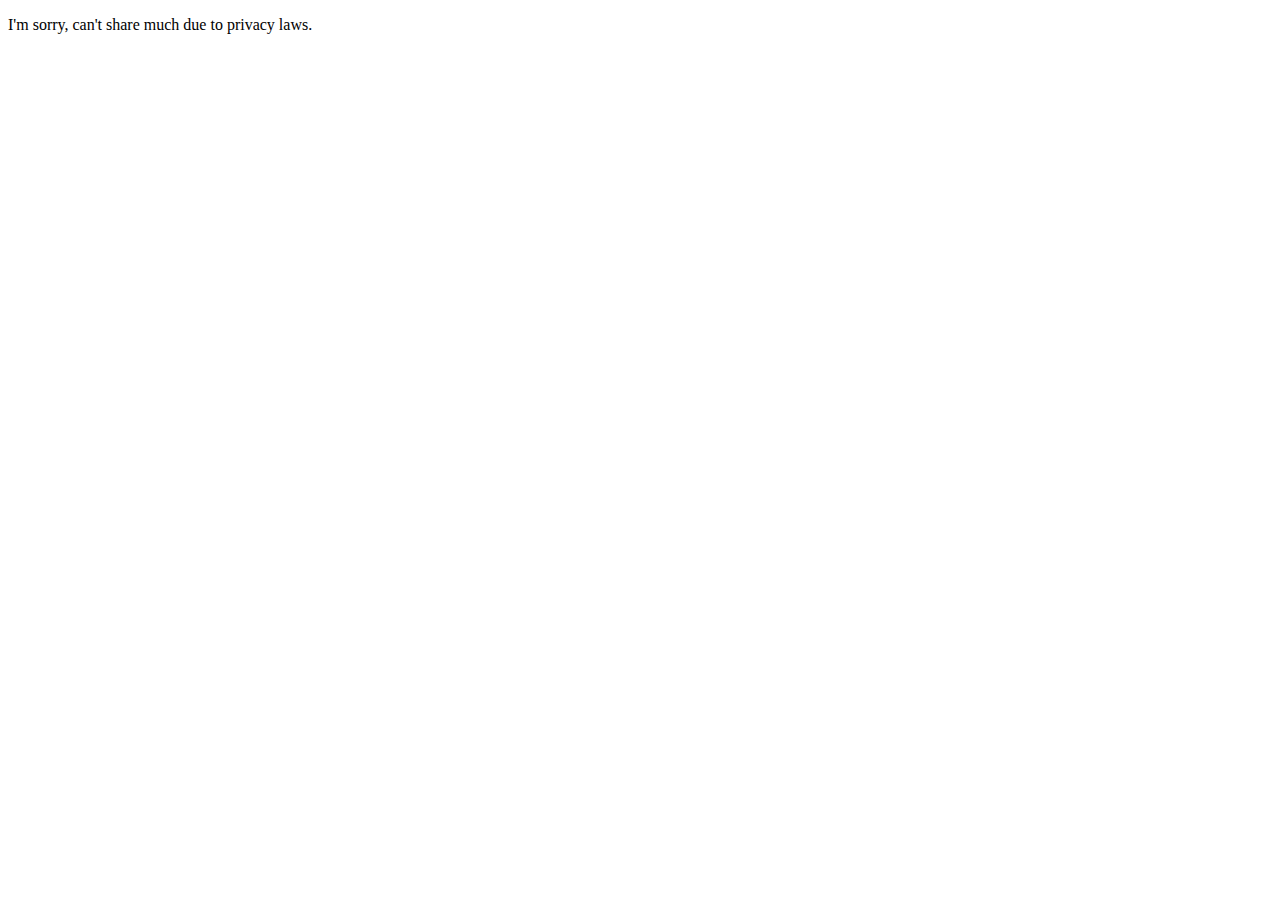
<file: About_me.html>
<!DOCTYPE html>
<html lang="no">
  <head>
    <meta charset="UTF-8" />
    <meta name="viewport" content="width=device-width, initial-scale=1.0" />
    <title>About Me</title>
  </head>
  <body>
    <p>I'm sorry, can't share much due to privacy laws.</p>
  </body>
</html>
</file>
